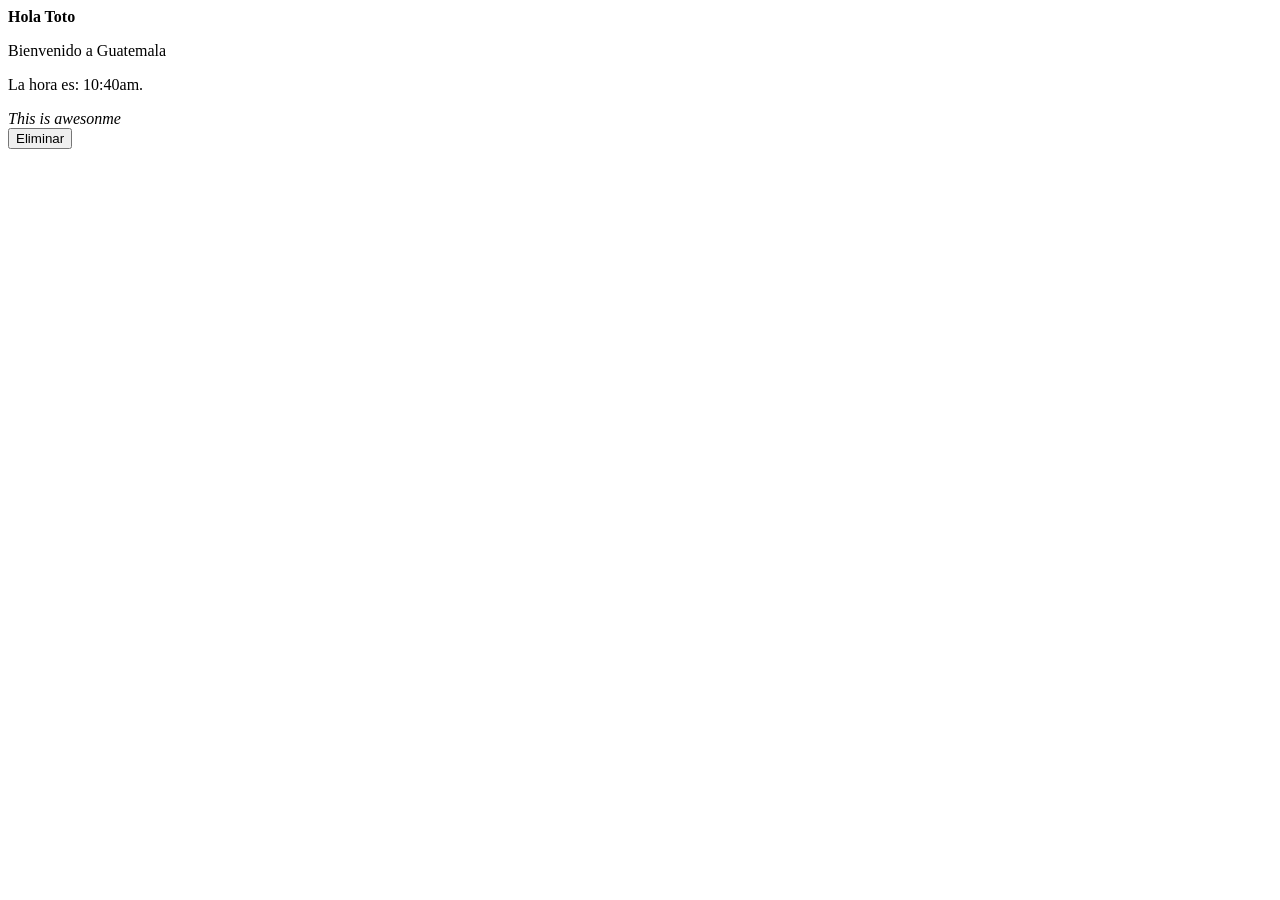
<file: ejercicio_12_03/index.html>
<!DOCTYPE html>
<html lang="en">
<head>
    <meta charset="UTF-8">
    <meta name="viewport" content="width=device-width, initial-scale=1.0">
    <title>WebComponents</title>
    <script src="main.js" defer></script>
</head>
<body>
    <mi-componente-personal pais="Guatemala" hora="10:40am."></mi-componente-personal>
    <br>
    <button id="btnEliminar">Eliminar</button>
</body>
</html>
</file>
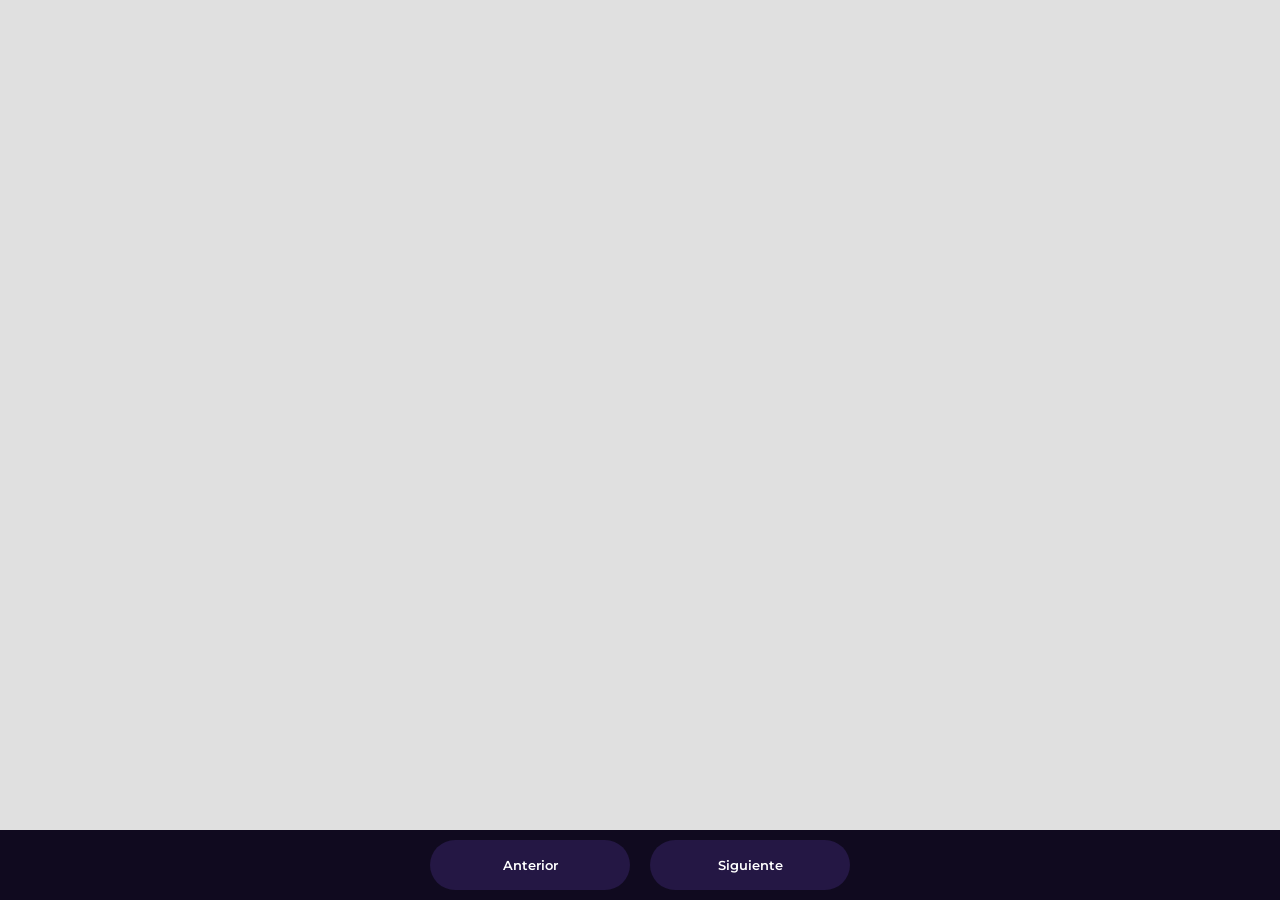
<file: MovieApp/index.html>
<!DOCTYPE html>
<html lang="en">
<head>
  <meta charset="UTF-8">
  <meta name="viewport" content="width=device-width, initial-scale=1.0">
  <title>The movie list</title>
  <link rel="preconnect" href="https://fonts.googleapis.com">
	<link rel="preconnect" href="https://fonts.gstatic.com" crossorigin>
	<link href="https://fonts.googleapis.com/css2?family=Montserrat:wght@600&display=swap" rel="stylesheet">
	<link rel="stylesheet" href="estilos.css">
	<title>Sitio de peliculas</title>
</head>
<body>
  <div class="contenedor" id="contenedor"></div>

	<div class="paginacion">
		<button id="btnAnterior">Anterior</button>
		<button id="btnSiguiente">Siguiente</button>
	</div>
</body>
</html>
</file>
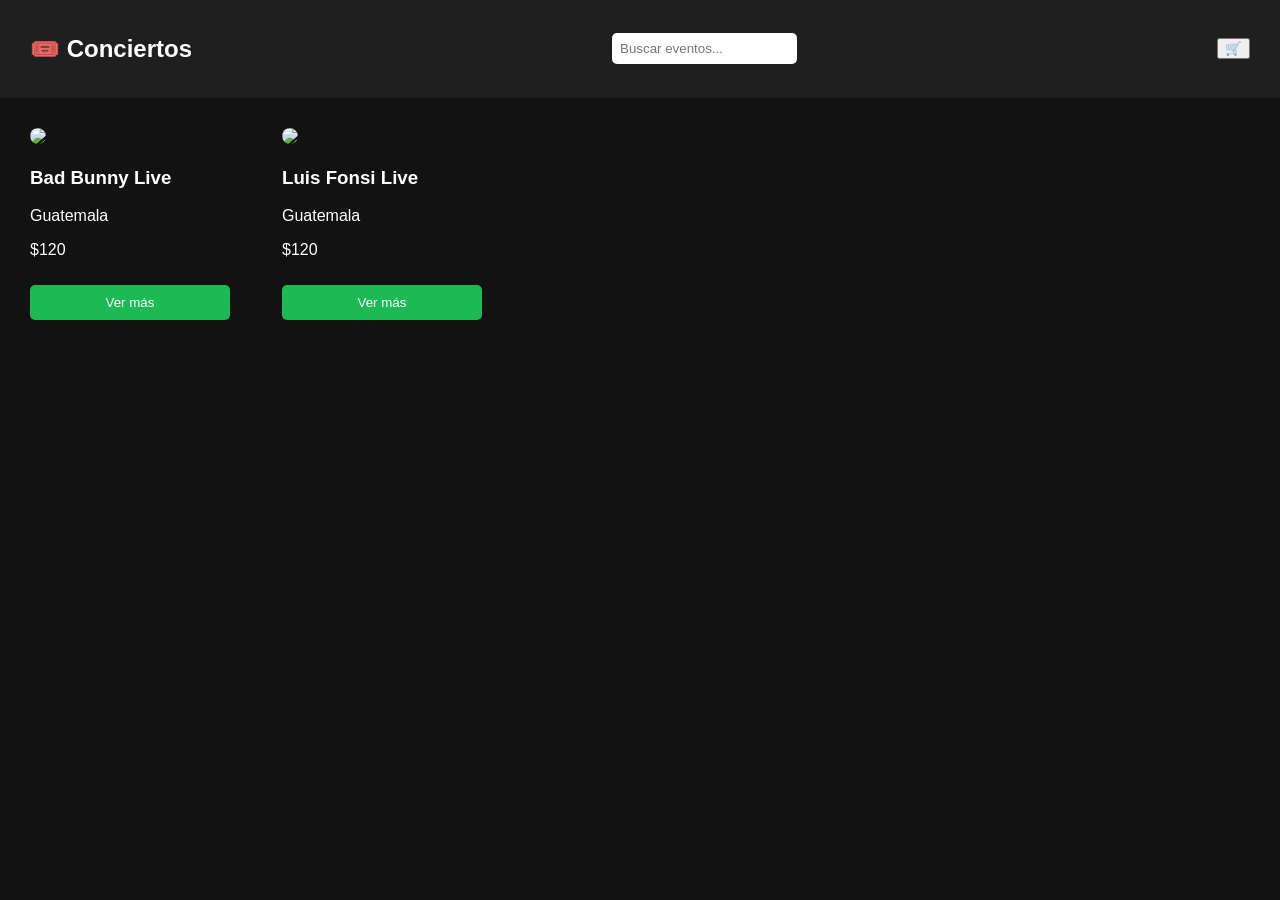
<file: Proyecto_Tickets/index.html>
<!DOCTYPE html>
<html lang="en">
<head>
    <meta charset="UTF-8">
    <meta name="viewport" content="width=device-width, initial-scale=1.0">
    <title>DiazTick</title>
    <link rel="stylesheet" href="styles.css">
</head>
<body>
    <div id="app"></div>
    <script type="module" src="../Proyecto_Tickets/js/app.js"></script>
    <!-- type="module" Esto permite usar import, Sin eso → nada funciona -->

</body>
</html>
</file>
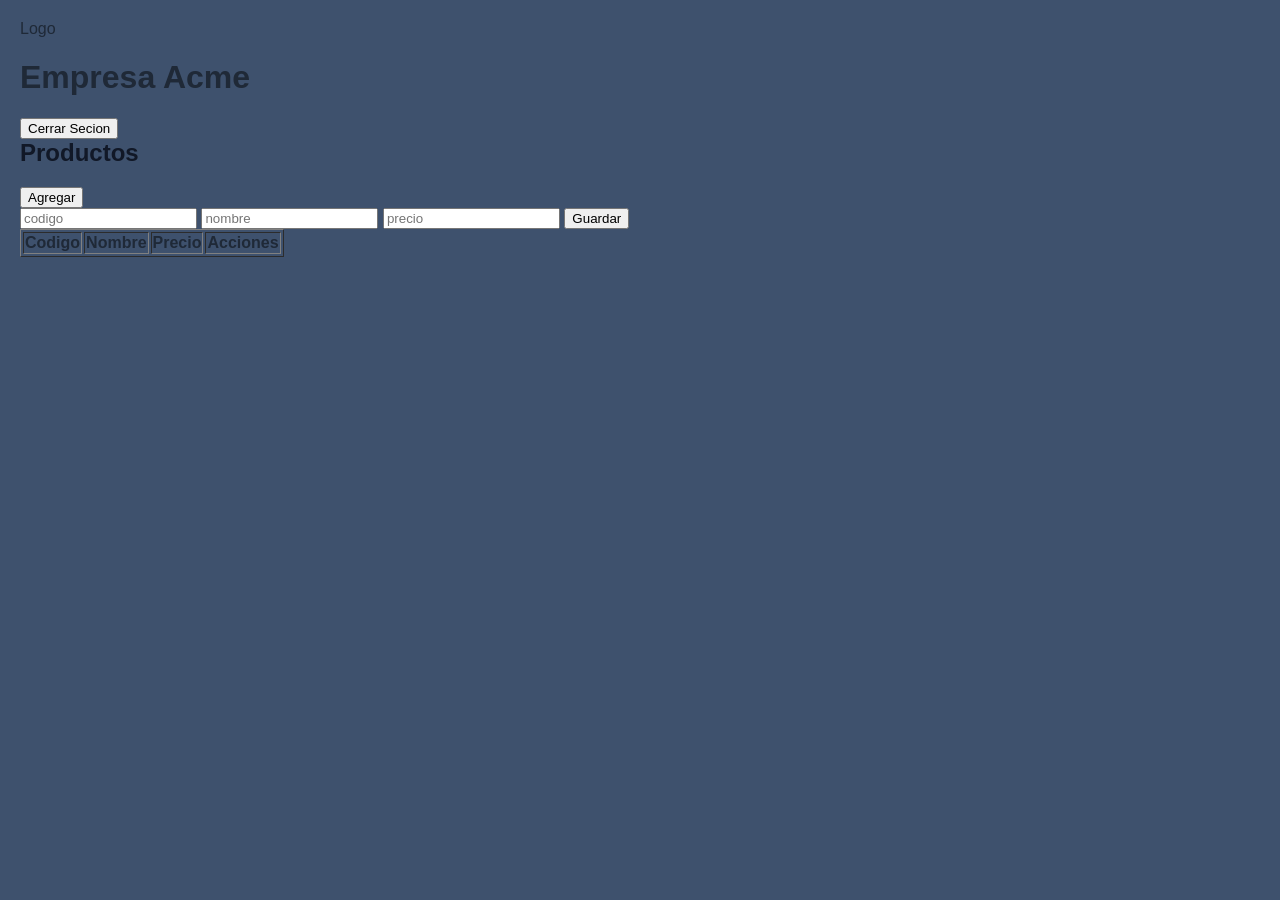
<file: 01-DOM-basics/principal.html>
<!DOCTYPE html>
<html lang="en">
<head>
    <meta charset="UTF-8">
    <meta name="viewport" content="width=device-width, initial-scale=1.0">
    <title>Ejercicio js html y css</title>
    <link rel="stylesheet" href="st.css">
</head>
<body>
    <header>
        <div>Logo</div>
        <h1>Empresa Acme</h1>
        <button>Cerrar Secion</button>
    </header>
    <section>
        <h2>Productos</h2>
        <button id="btnAgregar">Agregar</button>
            <form id="formProducto">
                <input type="text" id="codigo" placeholder="codigo">
                <input type="text" id="nombre" placeholder="nombre">
                <input type="text" id="precio" placeholder="precio">
                <button type="submit">Guardar</button>
            </form>

        <table border="1">
            <thead>
                <tr>
                    <th>Codigo</th>
                    <th>Nombre</th>
                    <th>Precio</th>
                    <th>Acciones</th>
                </tr>
            </thead>
            <tbody id="tablaProductos">

            </tbody>
        </table>
    </section>
<script src="scriptEduin.js"></script>
</body>
</html>
</file>
<file: MovieApp/estilos.css>
* {
	margin: 0;
	padding: 0;
	box-sizing: border-box;
}

body {
	font-family: 'Montserrat', sans-serif;
	background: #e0e0e0;
	color: #1d1d1d;
}

.contenedor {
	width: 90%;
	max-width: 1000px;
	margin: 40px auto 100px auto;

	display: grid;
	grid-template-columns: repeat(4, 1fr);
	gap: 40px;
}

.contenedor .pelicula {
	text-align: center;
}

.contenedor .pelicula .titulo {
	font-size: 16px;
	font-weight: 600;
}

.contenedor .pelicula .poster {
	width: 100%;
	margin-bottom: 10px;
	border-radius: 15px;
}

.paginacion {
	position: fixed;
	bottom: 0;
	background: #100a1f;
	width: 100%;
	display: flex;
	justify-content: center;
	gap: 20px;
	padding: 10px;
}

.paginacion button {
	cursor: pointer;
	border: none;
	display: flex;
	align-items: center;
	justify-content: center;
	text-align: center;
	height: 50px;
	width: 200px;
	background: #241744;
	color: #fff;
	border-radius: 100px;
	font-family: 'Montserrat', sans-serif;
	font-weight: 600;
	transition: .3s ease all;
}

.paginacion button:hover {
	background: #137c32;
}
</file>
<file: Proyecto_Tickets/styles.css>
body {
    margin: 0;
    font-family: Arial, sans-serif;
    background: #121212;
    color: white;
}

/* NAVBAR */
header {
    display: flex;
    justify-content: space-between;
    align-items: center;
    padding: 15px 30px;
    background: #1f1f1f;
}

input {
    padding: 8px;
    border-radius: 5px;
    border: none;
}

/* GRID EVENTOS */
#events {
    display: grid;
    grid-template-columns: repeat(auto-fill, minmax(200px, 1fr));
    gap: 20px;
    padding: 20px;
}
</file>
<file: 01-DOM-basics/st.css>
body {
  font-family: Arial, sans-serif;
  background: #3e516d;
  margin: 0;
  padding: 20px;
  color: #1f2937;
}

/* Se estiliza el título principal */
h2 {
  margin-top: 0;
  color: #111827;
}

/* Se diseña el contenedor donde aparecerá el texto */
#card {
  background: white;
  border: 1px solid #d1d5db;
  border-radius: 8px;
  padding: 15px;
  min-height: 30px;
}
</file>
